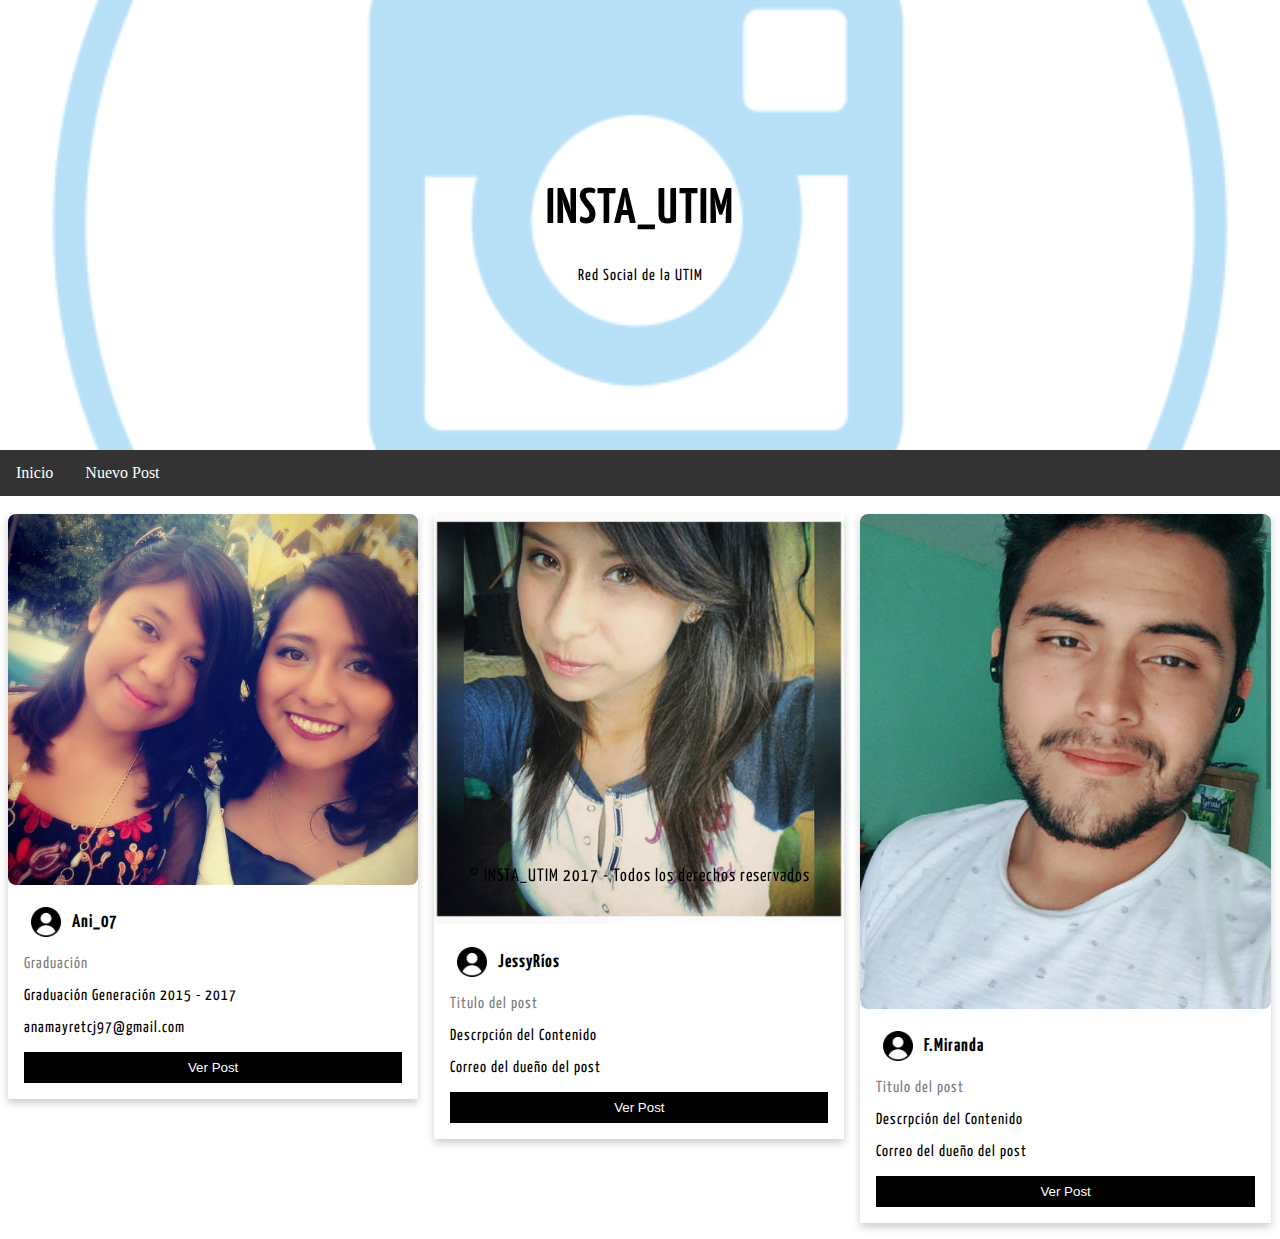
<file: Index.html>
<!DOCTYPE html>
<head>
<title>Pagina Principal</title>
<meta charset="utf-8">
<link rel="stylesheet" type="text/css" href="estilos.css">
</head>
<body>

<!-- Imagen del Header !-->
  <div class="hero-image">
    <div class="hero-text">
      <h1 style="font-size:50px">INSTA_UTIM</h1>
      <p>Red Social de la UTIM</p>
    </div>
  </div>

<!-- Barra de menu !-->
  <ul>
    <li><a class="active" href="index.html">Inicio</a></li>
    <li><a href="#miModal">Nuevo Post</a></li>
  </ul>
  <br>

<!-- Posts Recientes -->
<div class="row">
  <div class="column">
    <div class="card">
      <img src="Imagenes/Ani.png" alt="Ani" style="width:100%">
      <div class="container">
        <div>
          <h3>
            <img src="Imagenes/user.png" style="width: 30px" hspace="7" class="alineadoTextoImagenCentro"> Ani_07 
          </h3> 
        </div>
          <!--Titulo del post !-->
          <p class="title">Graduación</p>
          <!--Descrpcion corta del post !-->
          <p>Graduación Generación 2015 - 2017</p>
          <p>anamayretcj97@gmail.com</p>
          <p><a href="Post1.html"><button class="button">Ver Post</button></a></p>
      </div>
    </div>
  </div>

  <div class="column">
    <div class="card">
      <img src="Imagenes/Jessy.jpg" alt="Jessy" style="width:100%">
      <div class="container">
        <div>
          <h3>
            <img src="Imagenes/user.png" style="width: 30px" hspace="7" class="alineadoTextoImagenCentro"> JessyRíos  
          </h3> 
        </div>
          <p class="title">Titulo del post</p>
          <p>Descrpción del Contenido</p>
          <p>Correo del dueño del post</p>
          <p><button class="button">Ver Post</button></p>
      </div>
    </div>
  </div>

  <div class="column">
    <div class="card">
      <img src="Imagenes/Fidel.png" alt="Fidel" style="width:100%">
      <div class="container">
        <div>
          <h3>
            <img src="Imagenes/user.png" style="width: 30px" hspace="7" class="alineadoTextoImagenCentro"> F.Miranda 
          </h3> 
        </div>
          <p class="title">Titulo del post</p>
          <p>Descrpción del Contenido</p>
          <p>Correo del dueño del post</p>
          <p><button class="button">Ver Post</button></p>
      </div>
    </div>
  </div>

  <div id="footer">
    <font face="Comic Sanz" size="4" color="black">
      <p class="copy">&copy; INSTA_UTIM 2017 - Todos los derechos reservados</p>
    </font>
  </div>

  <!--Formulario Crear Nuevo Post !-->

  <div id="miModal" class="modal">
  <div class="modal-contenido">
    <form>
      <h2 align="center">Nuevo Post</h2>
      <label>Título:</label>
      <br>
      <input type="text" name="titulo" placeholder="Por favor, escriba el título">
      <br>
      <label>Descripción:</label>
      <br>
      <input type="text" name="descripcion" placeholder="Por favor, escriba la descripción">
      <br>
      <label>Imagen:</label>
      <br>
      <input type="file" name="imagen" id="boton">
      <br>
      <label>Contenido:</label>
      <br>
      <textarea id="textarea" name="contenido" placeholder="Por favor, escriba el contenido"></textarea>
      <br>
      <a href="Index.html"><input id="boton" type="button" value="Guardar"></a>
      <a href="Index.html"><input id="boton" type="button" value="Cerrar"></a>
    </form>
  </div> 
  </body>
</html>
</file>
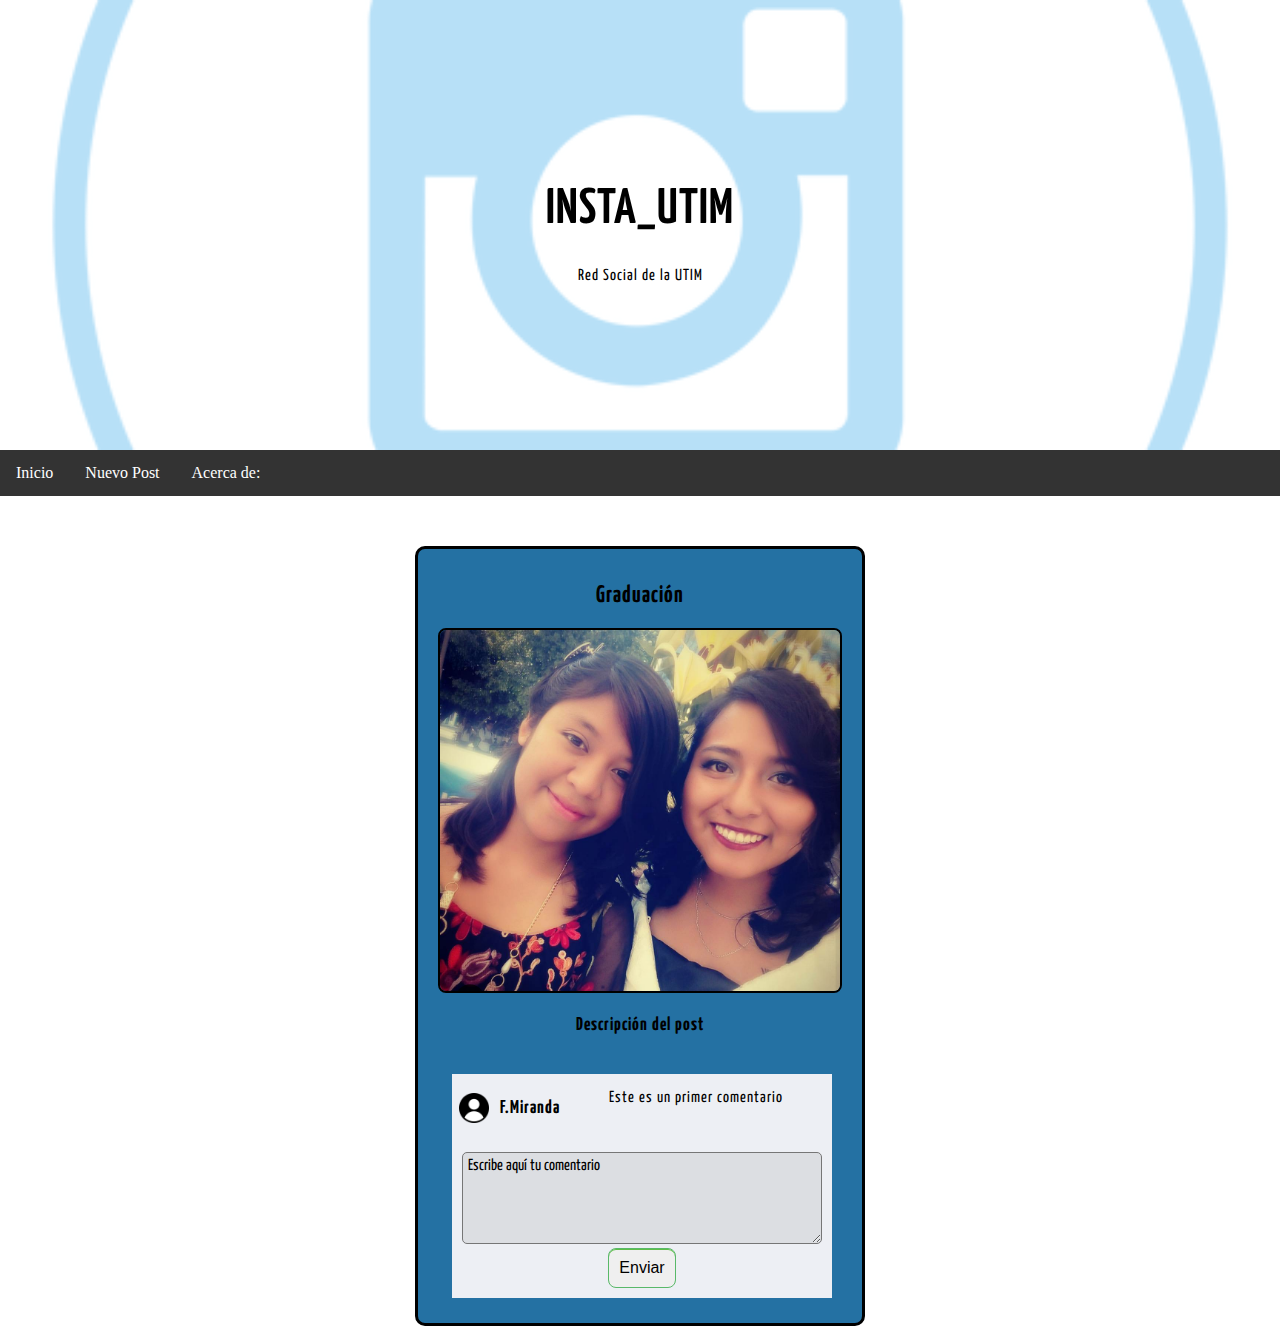
<file: Post1.html>
<!DOCTYPE html>
<html>
<head>
	<meta charset="UTF-8">
	<link rel="stylesheet" type="text/css" href="estilos.css">
</head>
<body>

<!-- Imagen del Header !-->
  <div class="hero-image">
    <div class="hero-text">
      <h1 style="font-size:50px">INSTA_UTIM</h1>
      <p>Red Social de la UTIM</p>
    </div>
  </div>


<!-- Barra de menu !-->
  <ul>
    <li><a class="active" href="index.html">Inicio</a></li>
    <li><a href="#">Nuevo Post</a></li>
    <li><a href="#">Acerca de:</a></li>
  </ul>

<!-- Abrir Post en una ventana emergente !-->
<form id="forms" align="center">
	<div class="Ti_Post">
		<h2>Graduación</h2>
	</div>
	<div class="Ima_Post">
    	<img src="Imagenes/Ani.png" style="width: 100%" border="2"> 
	</div>
    <div class="descrpcion">
    	<h3>Descripción del post</h3>
    </div>
    <!-- Comentarios !-->
    <fieldset id="container">
    	<div class="Comentarios"  id="comments">
    		<div class="Autor" style="float: left;">
    			<h3>
            		<img src="Imagenes/user.png" style="width: 30px" hspace="7" class="alineadoTextoImagenCentro"> F.Miranda 
          		</h3>
    		</div>
    		<div class="Comentario">
    			<p>Este es un primer comentario</p>
    		</div>
    	</div>
    	<div id="commentBox">
    	<form id="postComment">
    		<textarea name="comentarios" rows="5" cols="20" id="textarea">Escribe aquí tu comentario</textarea>
    		<input type="button" id="boton" value="Enviar"></button>
    	</form>
    	</div>
    </fieldset>
</form>
</body>
</html>
</file>
<file: estilos.css>
/*Importamos fuentes */
@import url('https://fonts.googleapis.com/css?family=Yanone+Kaffeesatz');
@import url('https://fonts.googleapis.com/css?family=Open+Sans');

h1, h2, h3, h4, h5, h6{
  font-family: 'Yanone Kaffeesatz', sans-serif;
  letter-spacing: 1px;
}

label{
  font-family: 'Yanone Kaffeesatz', sans-serif;
  letter-spacing: 4px;
}

#footer{
  position: fixed;
  left: 0;
  bottom: 0;
  width: 100%;
  color: white;
  text-align: center;
  height: 50px;  /* establece la altura del pie de página */
  margin-top: -50px;  /* estas cifras tienen que ser opostas */
}

p{
  font-family: 'Yanone Kaffeesatz', sans-serif;
  letter-spacing: 1px;
}

/*Imagen esquinas Redondeadas */
img {
    border-radius: 8px;
}

/*Alineado del texto de la imagen*/
img.alineadoTextoImagenCentro{
  vertical-align: middle;
  /* Ojo vertical-align: text-middle no existe*/
}

* {
    box-sizing: border-box;
}

body, html{
    box-sizing: border-box;
    height: 100%;
    margin: 0;
}

/*Hero Image */
.hero-image {
  background-image: url("Imagenes/icono.png");
  height: 50%;
  background-position: center;
  background-repeat: no-repeat;
  background-size: cover;
  position: relative;
}

.hero-text {
  text-align: center;
  position: absolute;
  top: 50%;
  left: 50%;
  transform: translate(-50%, -50%);
  color: black;
}

/* Barra de Navegacion */
ul {
    list-style-type: none;
    margin: 0;
    padding: 0;
    overflow: hidden;
    background-color: #333;
}

li {
    float: left;
}

li a {
    display: block;
    color: white;
    text-align: center;
    padding: 14px 16px;
    text-decoration: none;
}

li a:hover {
    background-color: #111;
}

/*Conoce al equipo */
*, *:before, *:after {
  box-sizing: inherit;
}

.column {
  float: left;
  width: 33.3%;
  margin-bottom: 16px;
  padding: 0 8px;
}

@media (max-width: 650px) {
  .column {
    width: 100%;
    display: block;
  }
}

.card {
  box-shadow: 0 4px 8px 0 rgba(0, 0, 0, 0.2);
}

.container {
  padding: 0 16px;
}

.container::after, .row::after {
  content: "";
  clear: both;
  display: table;
}

.title {
  color: grey;
}

.button {
  border: none;
  outline: 0;
  display: inline-block;
  padding: 8px;
  color: white;
  background-color: #000;
  text-align: center;
  cursor: pointer;
  width: 100%;
}

.button:hover {
  background-color: #555;
}

#forms{
  background: #2471A3;
  border: black 3px solid;
  width: 450px;
  margin: auto;
  padding: 15px 20px;
  margin-top: 50px;
  border-radius: 10px;
  position: relative;
}

/*Formulario Modal*/

.modal-contenido{
  background: #2471A3;
  border: black 3px solid;
  width: 450px;
  margin: auto;
  padding: 15px 20px;
  margin-top: 50px;
  border-radius: 10px;
  position: relative;
}
.modal{
  background-color: rgba(0,0,0,.8);
  position:fixed;
  top:0;
  right:0;
  bottom:0;
  left:0;
  opacity:0;
  pointer-events:none;
}

#miModal:target{
  opacity:1;
  pointer-events:auto;
}

/* Cajas de Texto */

  input[type=text]{
      width: 100%; 
      padding: 5px;
      font-size: 1.0em;
      font-family: 'Yanone Kaffeesatz', sans-serif;
      border-radius: 5px;
      background: rgba(0, 0, 0, 0.07);
}

#textarea{
  width: 100%; 
  padding: 5px;
  font-size: 1.0em;
  font-family: 'Yanone Kaffeesatz', sans-serif;
  border-radius: 5px;
  background: rgba(0, 0, 0, 0.07);
}

#boton {
      font-size: 1em;
      border-radius: 8px;
      padding: 10px;
      border: 1px solid #59B969;
      box-shadow: 0 1px 0 0 #60BD49 inset;
      @include linear-gradient(#63E651, #42753E);
}

/* Color en el placeHolder*/
::-webkit-input-placeholder { 
  color: black;
}

/* Comentarios */

#comments{
  margin-top: 15px;
  float: left;
  width: 100%;
  background: #edeff4;
  overflow: auto;
}

#container{
  background: #2471A3;
  border: 0px;
  overflow: auto;
  width: 100%;
}

#commentBox{
  background: #edeff4;
  height: 100%;
  overflow: hidden;
  display: block;
  padding: 10px;
}

#postComment input
{
  width: 100%;
}

#postComment .enviar
{
  clear: both;
  float: left;
}
</file>
